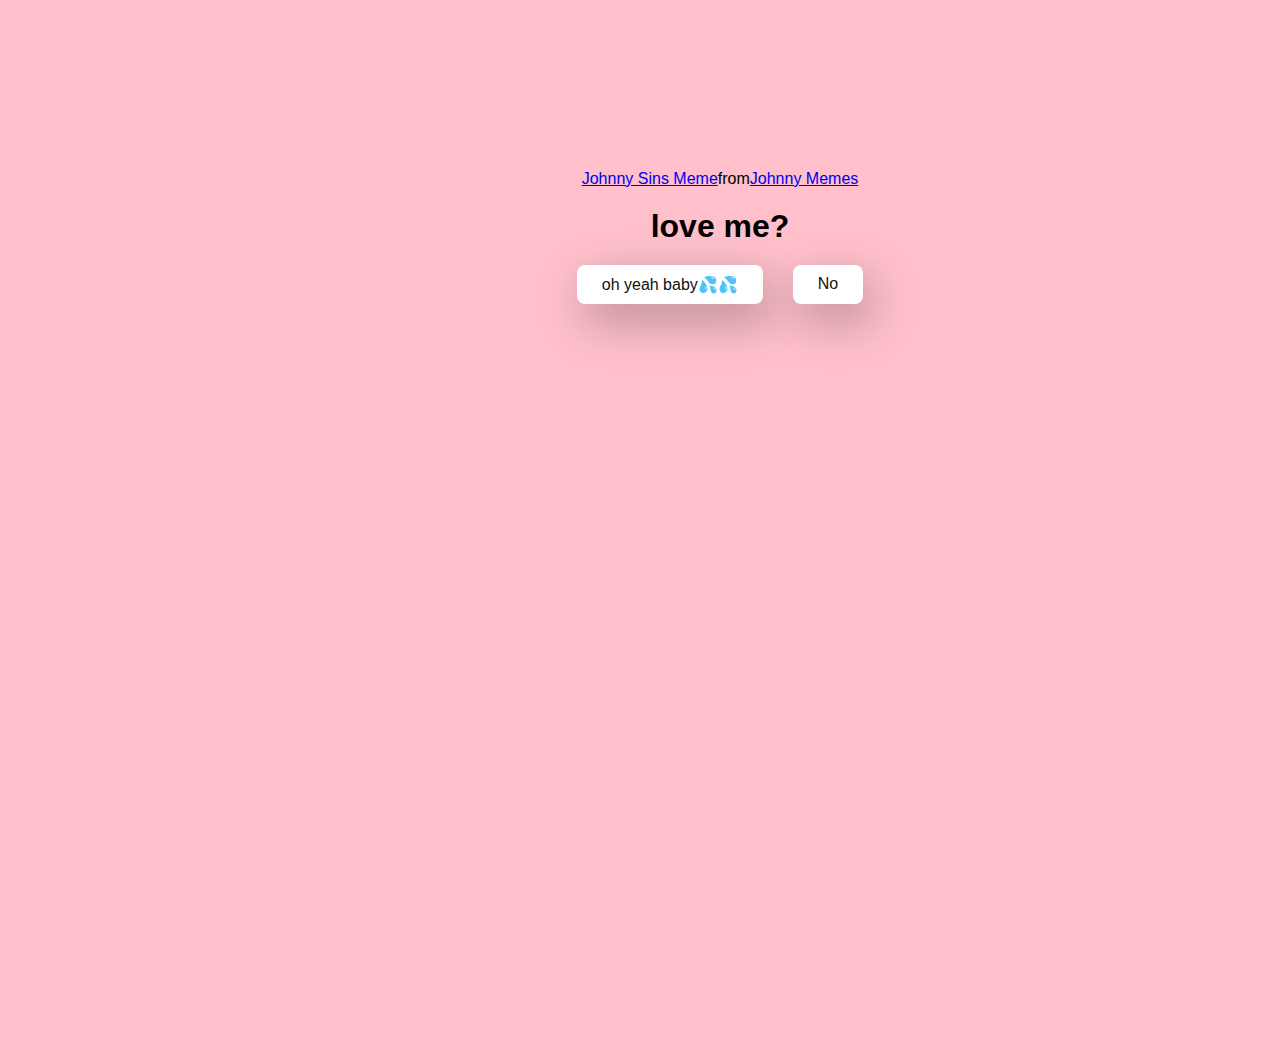
<file: index.html>
<!DOCTYPE html>
<html lang="en">
<head>
    <meta charset="UTF-8">
    <meta name="viewport" content="width=device-width, initial-scale=1.0">
    <title>Ask her for a date </title>



    <link rel="stylesheet" href="./style.css" />
</head>
<body>
    <div class=" container">
        <div class="tenor-gif-embed" data-postid="1610752547998868445" data-share-method="host" data-aspect-ratio="1.33155" data-width="100%"><a href="https://tenor.com/view/johnny-sins-gif-1610752547998868445">Johnny Sins Meme</a>from <a href="https://tenor.com/search/johnny-memes">Johnny Memes</a></div> <script type="text/javascript" async src="https://tenor.com/embed.js"></script>
        <h1> love me?</h1>

        <div class="btn">
            <a href="oh yeah baby.html">oh yeah baby💦💦</a>
            <a href="no1.html">No</a>

        </div>
    
        </div>

        
   
    
</body>
</html>
</file>
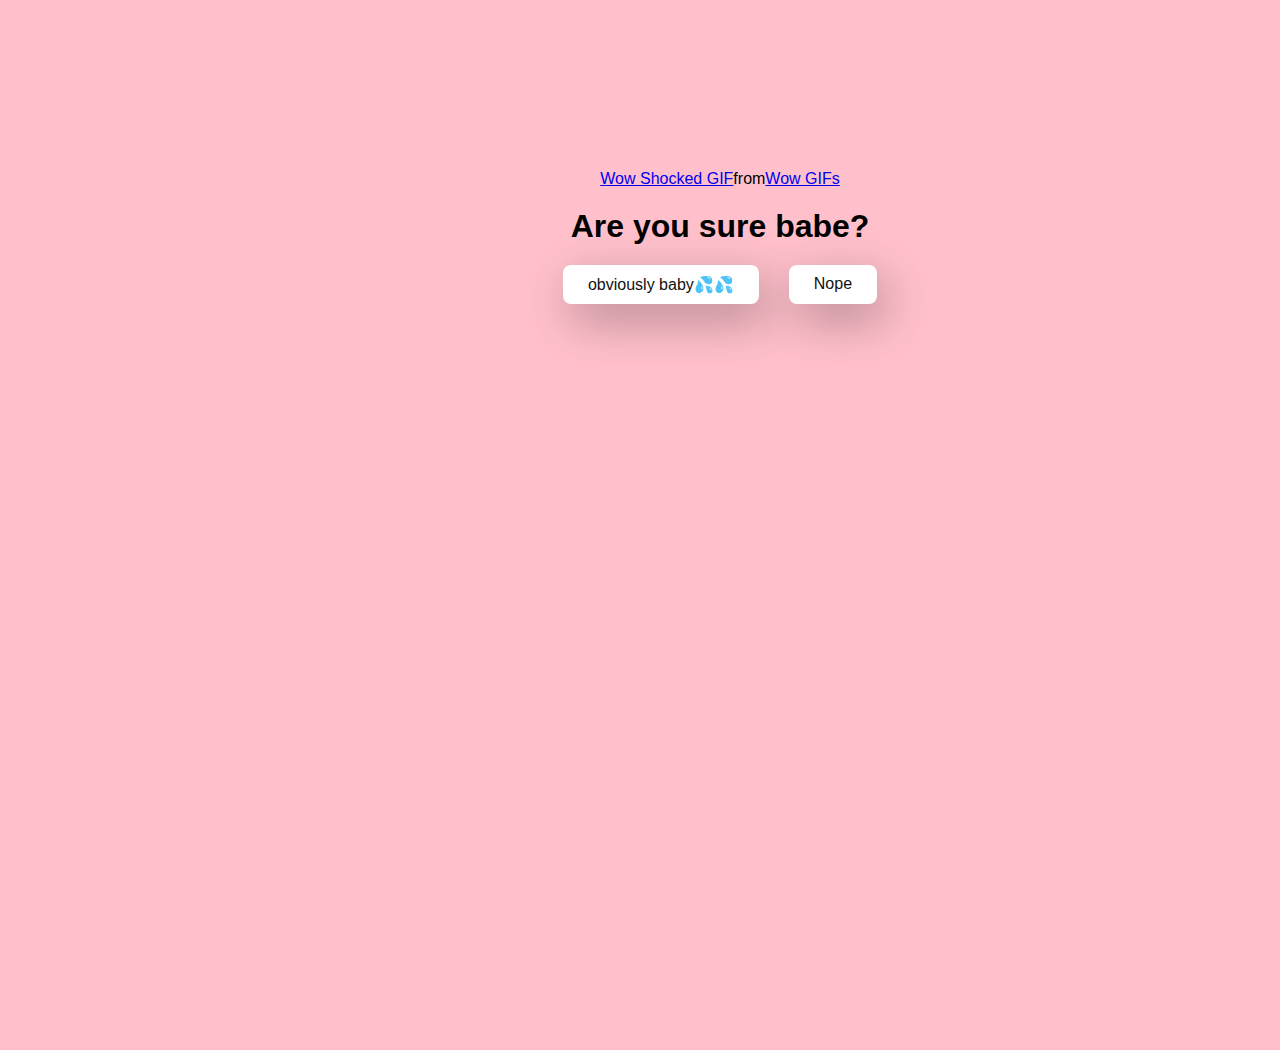
<file: no1.html>
<!DOCTYPE html>
<html lang="en">
<head>
    <meta charset="UTF-8">
    <meta name="viewport" content="width=device-width, initial-scale=1.0">
    <title>Ask her for a date </title>



    <link rel="stylesheet" href="./style.css" />
</head>
<body>
    <div class=" container">
        <div class="tenor-gif-embed" data-postid="15470458" data-share-method="host" data-aspect-ratio="1" data-width="100%"><a href="https://tenor.com/view/wow-shocked-omg-oh-my-god-gif-15470458">Wow Shocked GIF</a>from <a href="https://tenor.com/search/wow-gifs">Wow GIFs</a></div> <script type="text/javascript" async src="https://tenor.com/embed.js"></script>
        <h1> Are you sure babe?</h1>

        <div class="btn">
            <a href="oh yeah baby.html">obviously baby💦💦</a>
            <a href="no2.html">Nope</a>

        </div>
    
        </div>

        
   
    
</body>
</html>
</file>
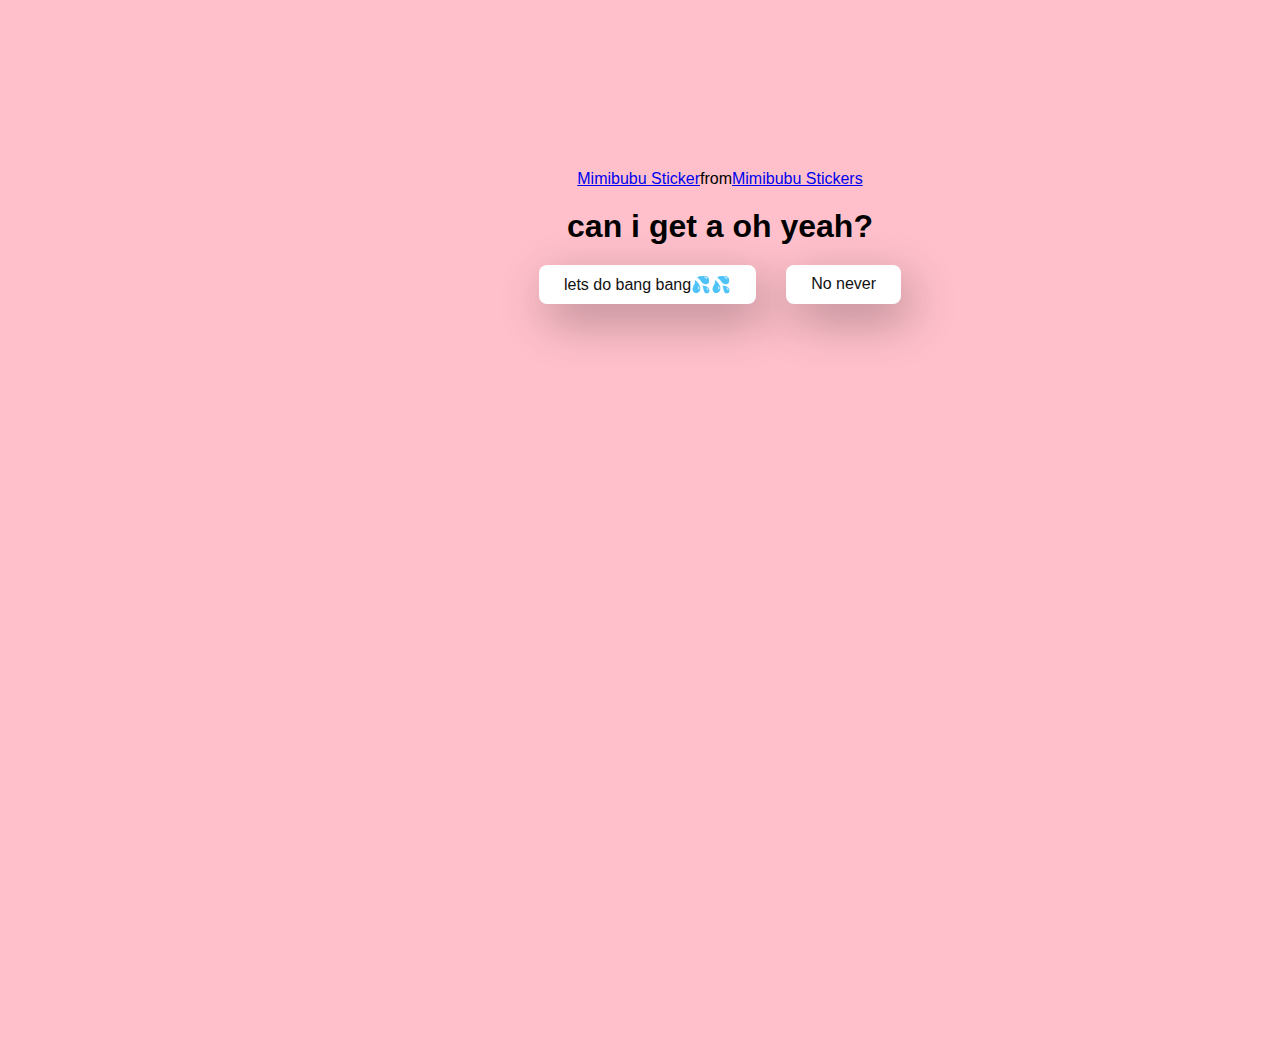
<file: no2.html>
<!DOCTYPE html>
<html lang="en">
<head>
    <meta charset="UTF-8">
    <meta name="viewport" content="width=device-width, initial-scale=1.0">
    <title>Ask her for a date </title>



    <link rel="stylesheet" href="./style.css" />
</head>
<body>
    <div class=" container">
        <div class="tenor-gif-embed" data-postid="22393655" data-share-method="host" data-aspect-ratio="0.959375" data-width="100%"><a href="https://tenor.com/view/mimibubu-gif-22393655">Mimibubu Sticker</a>from <a href="https://tenor.com/search/mimibubu-stickers">Mimibubu Stickers</a></div> <script type="text/javascript" async src="https://tenor.com/embed.js"></script>
        <h1>can i get a oh yeah?</h1>

        <div class="btn">
            <a href="oh yeah baby.html"> lets do bang bang💦💦</a>
            <a href="no3.html">No never</a>

        </div>
    
        </div>

        
   
    
</body>
</html>
</file>
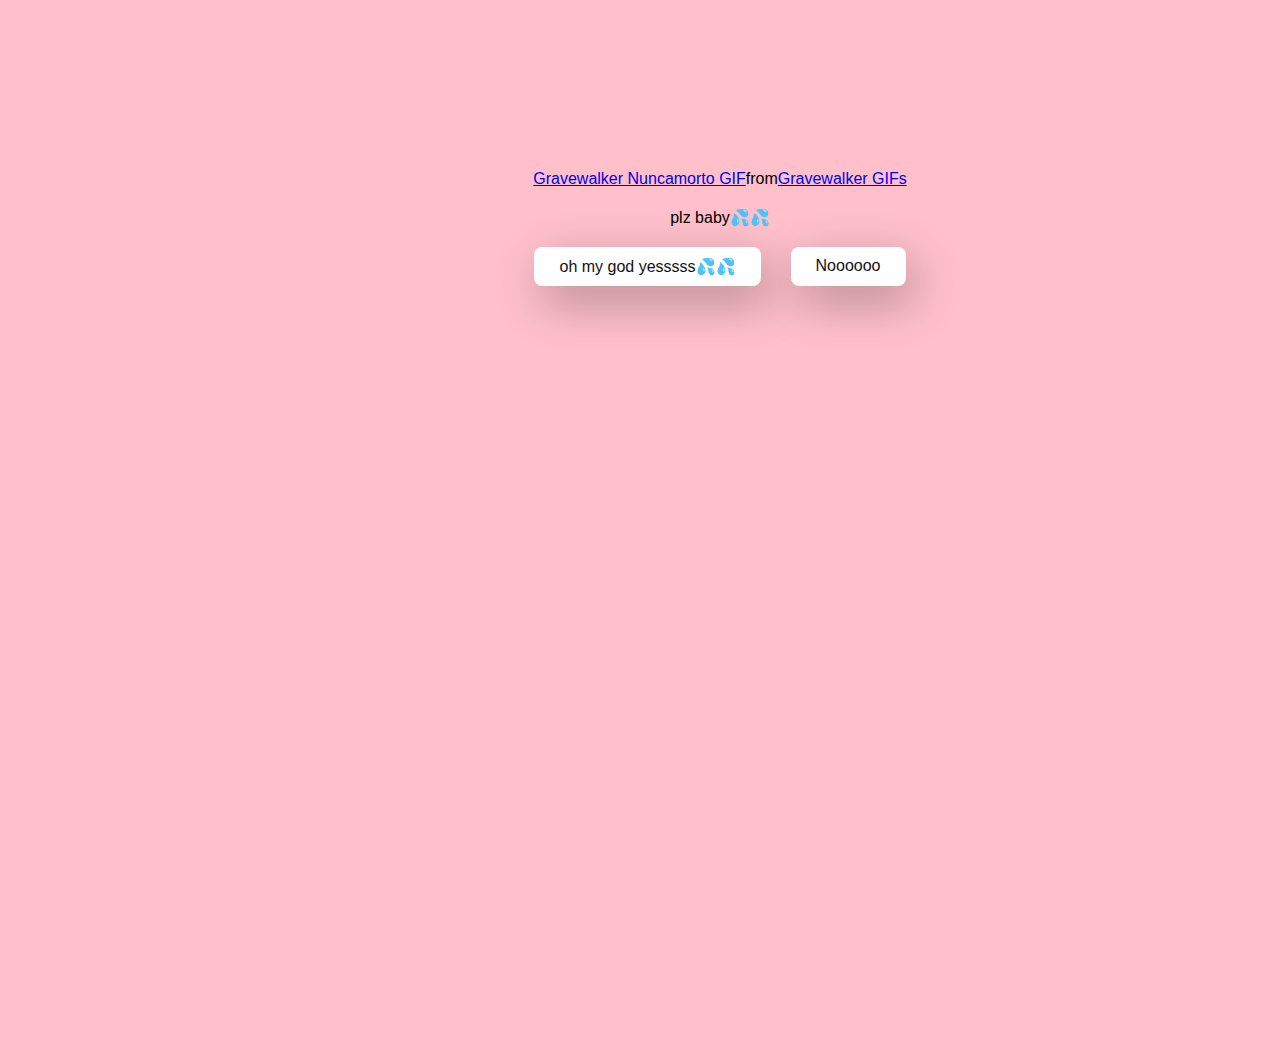
<file: no3.html>
<!DOCTYPE html>
<html lang="en">
<head>
    <meta charset="UTF-8">
    <meta name="viewport" content="width=device-width, initial-scale=1.0">
    <title>Ask her for a date </title>



    <link rel="stylesheet" href="./style.css" />
</head>
<body>
    <div class=" container">
        <div class="tenor-gif-embed" data-postid="18185510239881759990" data-share-method="host" data-aspect-ratio="1.19463" data-width="100%"><a href="https://tenor.com/view/gravewalker-nuncamorto-coringando-dafoe-willem-dafoe-gif-18185510239881759990">Gravewalker Nuncamorto GIF</a>from <a href="https://tenor.com/search/gravewalker-gifs">Gravewalker GIFs</a></div> <script type="text/javascript" async src="https://tenor.com/embed.js"></script>
      <p>plz baby💦💦</p>

      
      
      
        <div class="btn">
            <a href="oh yeah baby.html">oh my god yesssss💦💦</a>
            <a href="#" id="move-random">Noooooo</a>

        </div> 
        </div>

        <script src="./script.js"></script>
   
    
</body>
</html>
</file>
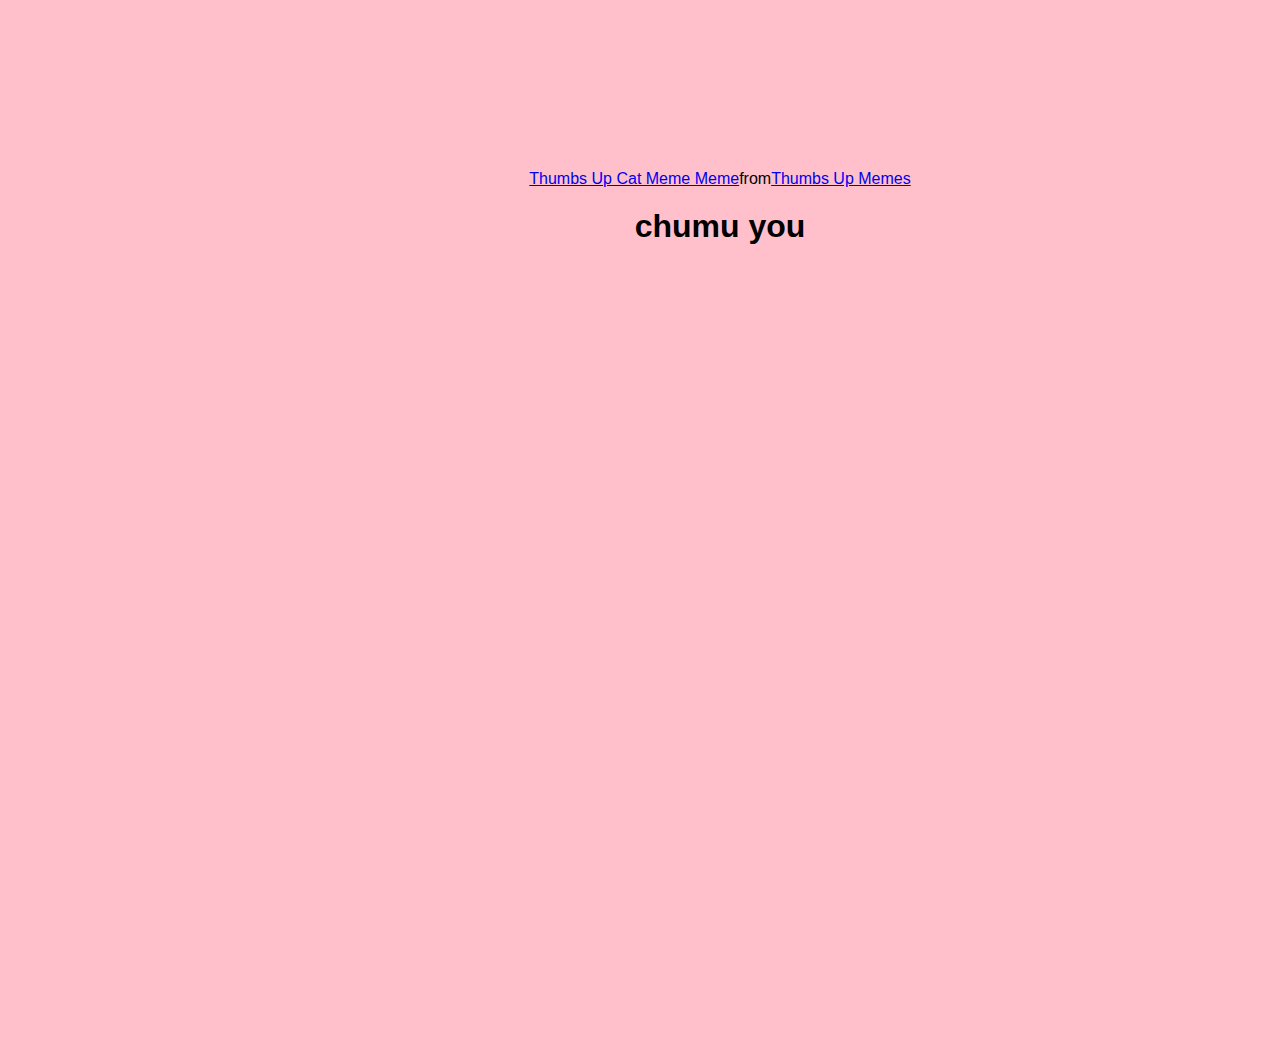
<file: oh yeah baby.html>
<!DOCTYPE html>
<html lang="en">
<head>
    <meta charset="UTF-8">
    <meta name="viewport" content="width=device-width, initial-scale=1.0">
    <title>Ask her for a date </title>



    <link rel="stylesheet" href="./style.css" />
</head>
<body>
    <div class=" container">
        <div class="tenor-gif-embed" data-postid="16104476762807549955" data-share-method="host" data-aspect-ratio="1.1811" data-width="100%"><a href="https://tenor.com/view/thumbs-up-cat-meme-cat-dank-memes-danke-gif-16104476762807549955">Thumbs Up Cat Meme Meme</a>from <a href="https://tenor.com/search/thumbs+up-memes">Thumbs Up Memes</a></div> <script type="text/javascript" async src="https://tenor.com/embed.js"></script>
        <h1> chumu you</h1>

        </div>
    
        </div>

        
   
    
</body>
</html>
</file>
<file: style.css>
*{
    margin : 0;
    padding: 0;
   box-sizing: border-box;
   font-family: sans-serif;

}
body{
    width: 50%;
    min-width: 100px;
    min-height: 100vh;
    display: flex;
    justify-content: center;
    margin-left: 400px;
    background-color: pink;
    margin-top: 150px;

}
.container{
    display: flex;
    flex-direction: column;
    text-align: center;
    align-items: center;
    gap: 20px;
    max-width: 400px;
    margin: 20px;

}
.container .tenor-gif-embed {
    display: flex;
    max-width: 400px;

}
.container .btn
{
    display: flex;
    gap: 30px;
}
.btn a {
    text-decoration: none;
    color: #111;
    background-color: #fff;
    padding: 10px 25px;
    border-radius: 8px;
    box-shadow: 0.5rem 1rem 3rem hsl(0, 0%, 0%, 0.3);
}
</file>
